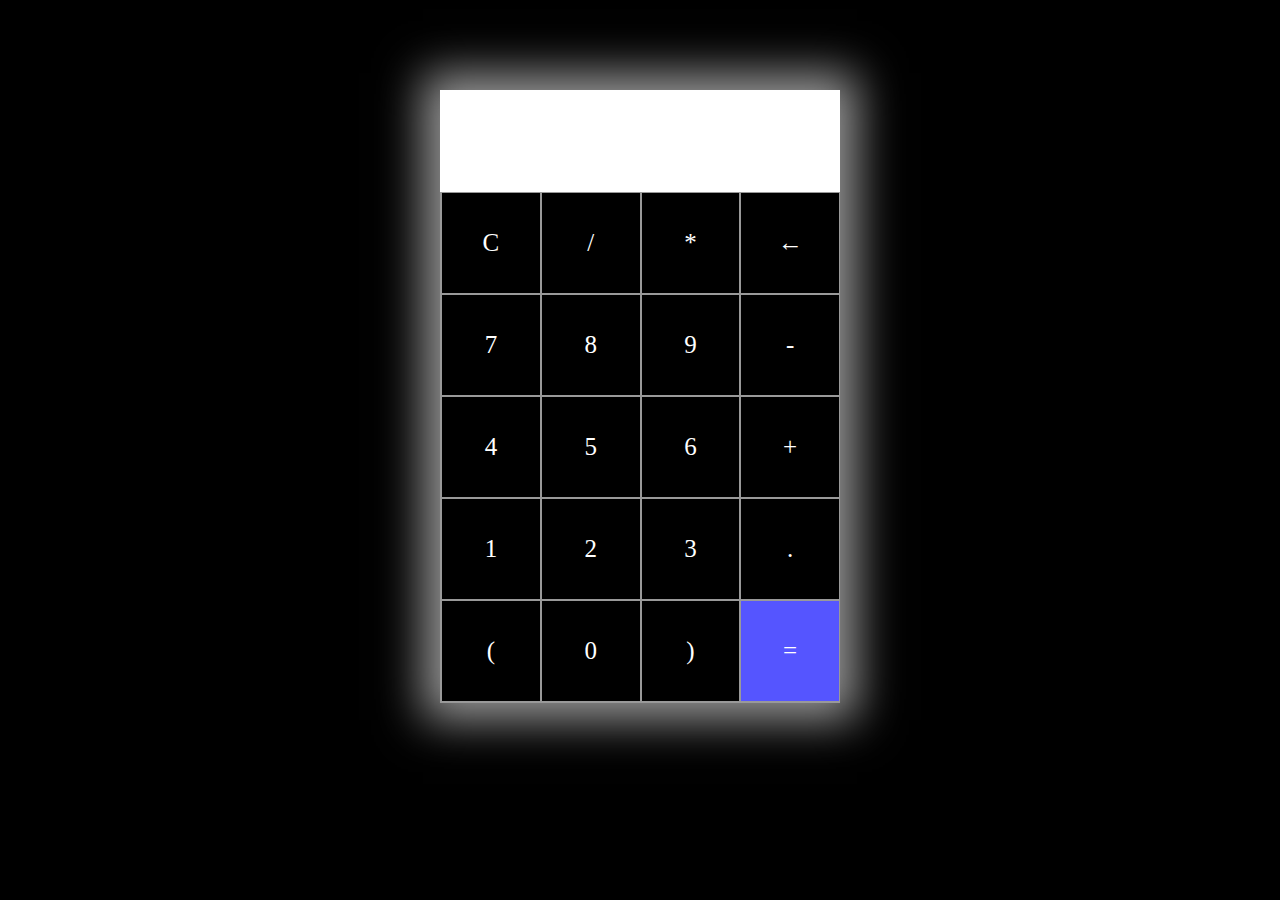
<file: calculadora/index.html>
<!DOCTYPE html>
<html lang="en">
<head>
    <meta charset="UTF-8">
    <meta http-equiv="X-UA-Compatible" content="IE=edge">
    <meta name="viewport" content="width=device-width, initial-scale=1.0">
    <title>Document</title>
    <link rel="stylesheet" href="./stylecalcu.css">
    <script src="./main.js" defer></script>
</head>
<body>

    <section>
        <div class="container">
            <div id="display"></div>
            <div class="buttons">
                <div class="button">C</div>
                <div class="button">/</div>
                <div class="button">*</div>
                <div class="button">&larr;</div>
                <div class="button">7</div>
                <div class="button">8</div>
                <div class="button">9</div>
                <div class="button">-</div>
                <div class="button">4</div>
                <div class="button">5</div>
                <div class="button">6</div>
                <div class="button">+</div>
                <div class="button">1</div>
                <div class="button">2</div>
                <div class="button">3</div>
                <div class="button">.</div>
                <div class="button">(</div>
                <div class="button">0</div>
                <div class="button">)</div>
                <div id="equal" class="button">=</div>
            </div>
        </div>
    </section>
    
</body>
</html>
</file>
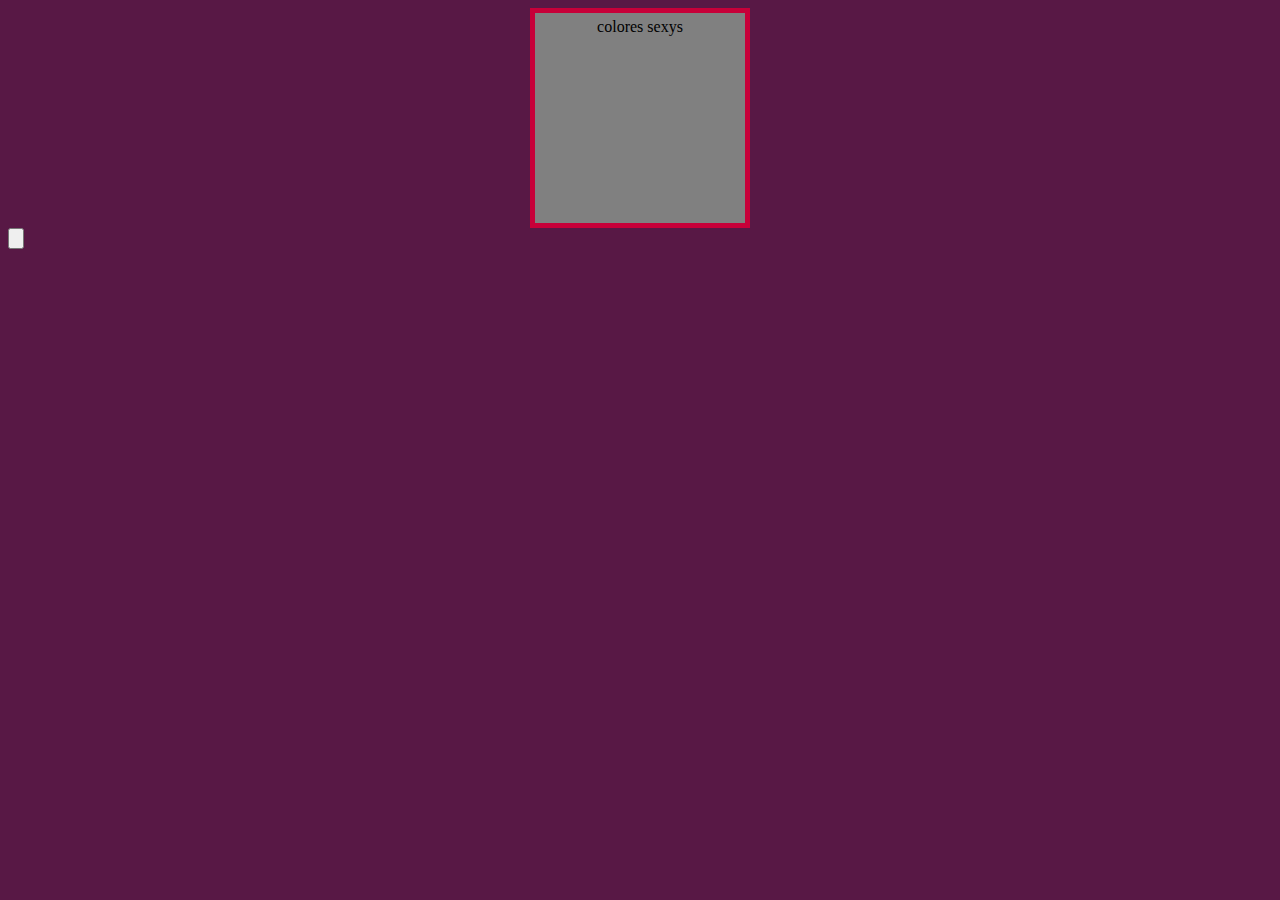
<file: colorindex/index.html>
<!DOCTYPE html>
<html lang="en">
<head>
    <meta charset="UTF-8">
    <meta http-equiv="X-UA-Compatible" content="IE=edge">
    <meta name="viewport" content="width=device-width, initial-scale=1.0">
    <title>Document</title>
    <script src="./functionbucle.js" defer></script>
    <link rel="stylesheet" href="flexXD.css">
</head>
<body>
    <div id="content">
        <div id="bonechange">
            colores sexys
        </div>
    </div>
    <input type="button" id="diablo">
</body>
</html>
</file>
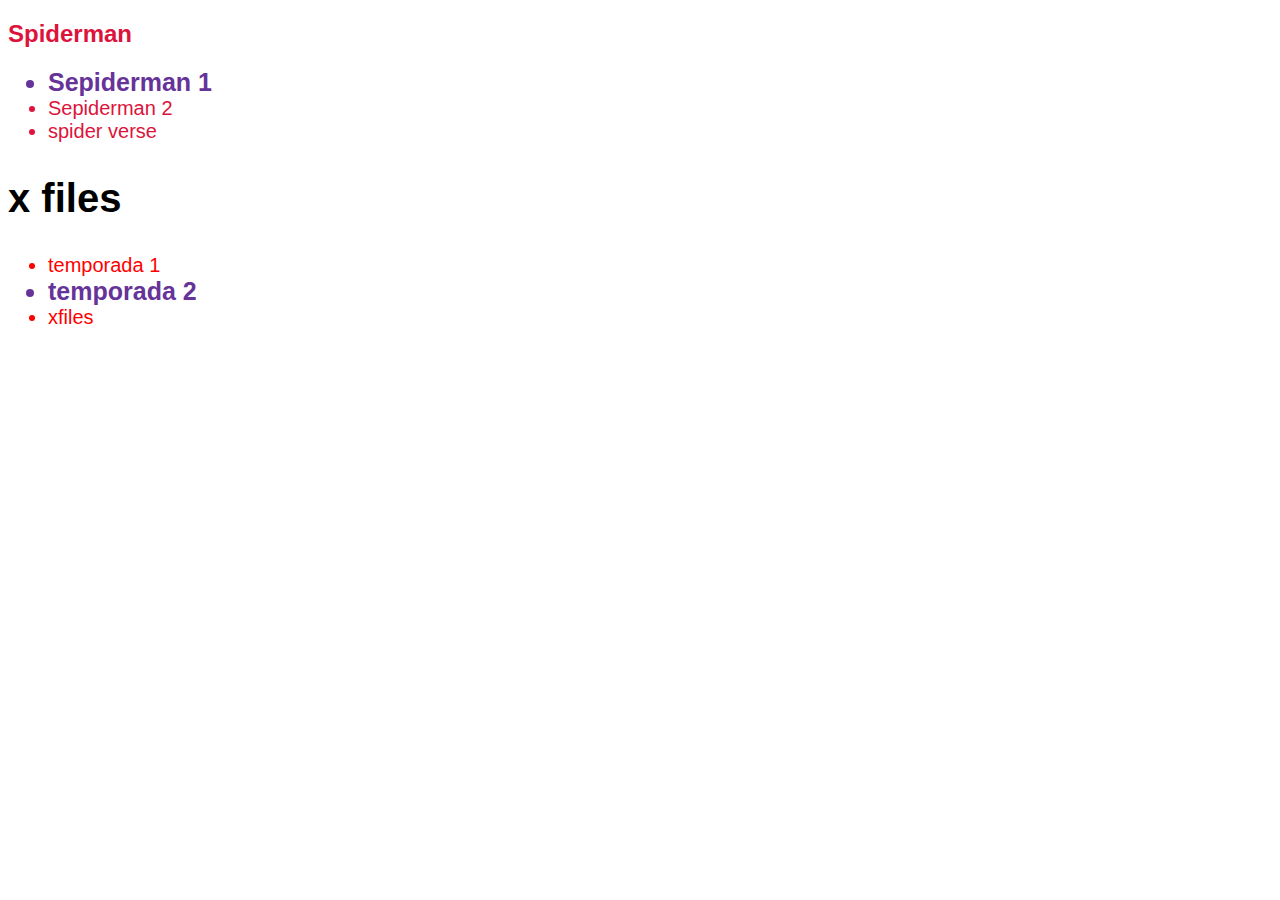
<file: css desde cero/index.html>
<!DOCTYPE html>
<html lang="en">
  <head>
    <meta charset="UTF-8" />
    <meta http-equiv="X-UA-Compatible" content="IE=edge" />
    <meta name="viewport" content="width=device-width, initial-scale=1.0" />
    <title>Document</title>
    <link rel="stylesheet" href="./desde cero.css" />
  </head>
  <body>
    <h2 class="peliculas">Spiderman</h2>

    <ul>
      <li class="peliculas favoritas">Sepiderman 1</li>
      <li class="peliculas">Sepiderman 2</li>
      <li class="peliculas" id="SpidermanNoMayHome">spider verse</li>
    </ul>

    <h2 class="series">x files</h2>
    <ul>
      <li class="Temporadas">temporada 1</li>
      <li class="Temporadas favoritas">temporada 2</li>
      <li class="Temporadas" id="temporada4">xfiles</li>
    </ul>
  </body>
</html>
</file>
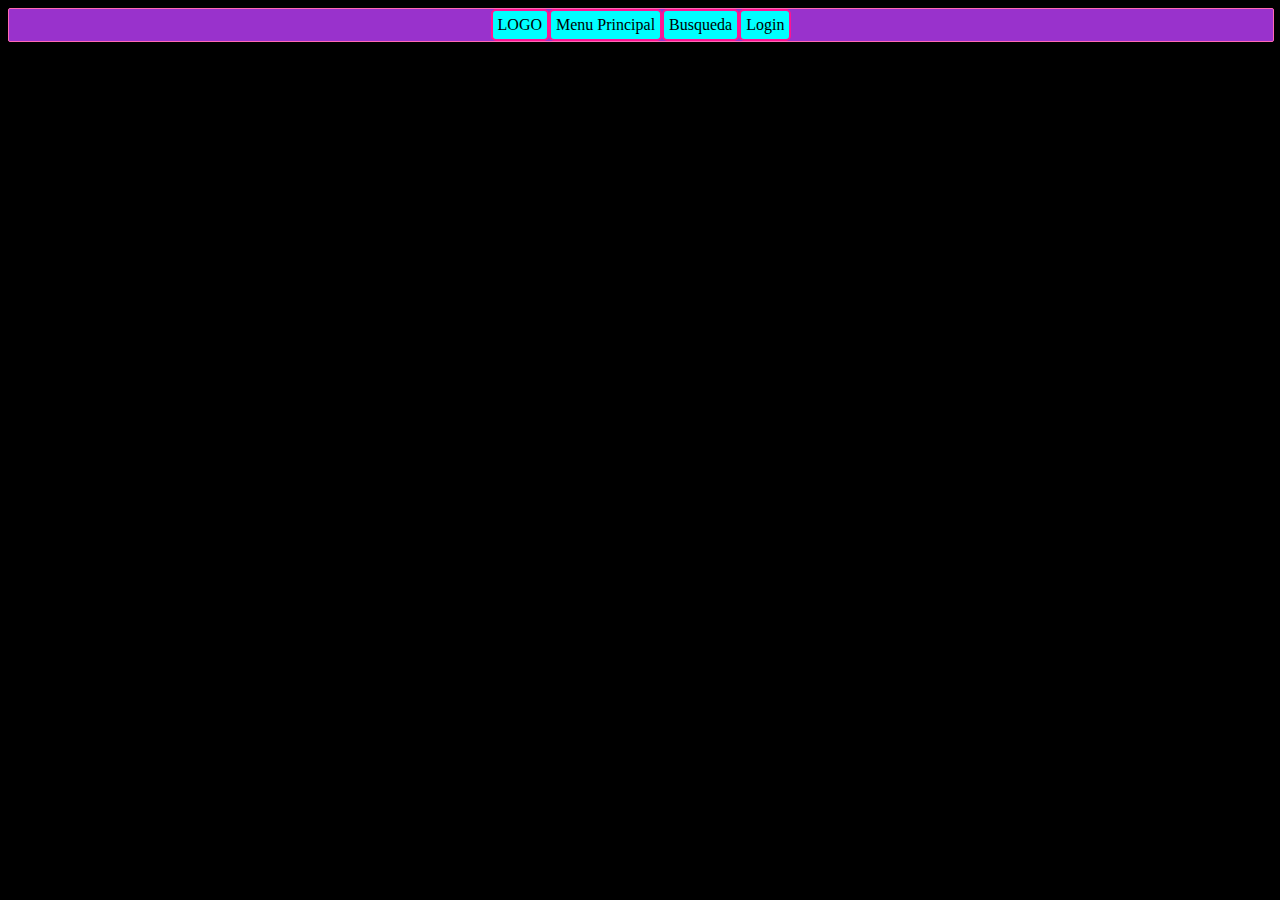
<file: flexbox animada/index.html>
<!DOCTYPE html>
<html lang="en">
  <head>
    <meta charset="UTF-8" />
    <meta http-equiv="X-UA-Compatible" content="IE=edge" />
    <meta name="viewport" content="width=device-width, initial-scale=1.0" />
    <title>Document</title>
    <link rel="stylesheet" href="flexbox.css" />
  </head>
  <body>
    <div class="container" id="promo">
      <div class="item-1">LOGO</div>
      <div class="item-2">Menu Principal</div>
      <div class="item-3">Busqueda</div>
      <div class="item-4">Login</div>
    </div>
    <script>
      // var num = [2, 3, 5, 8, 9, 10];

      // operados = [];

      // for (let i = 0; i < num.length; i++) {
      //   console.log("LOOPS");
      //   operados.push(num[i] * num[i]);
      // }

      /*for (var multi of num) {
        console.log('LOOPS')
        resultado.push(multi*multi)
      }*/

      // console.log(operados);

      // console.dir([])
      var n = 4
      for (var i = 0; i < 9; i++) {

      }

      console.log(n)

      const myIterables = {
        async *[Symbol.asyncIterator](){
          yield "hola";
          yield "build";
          yield "constructor"
        },
      };

      (async()=>{
        for await (const x of myIterables){
          console.log(x)
        }
      })();
    </script>
  </body>
</html>
</file>
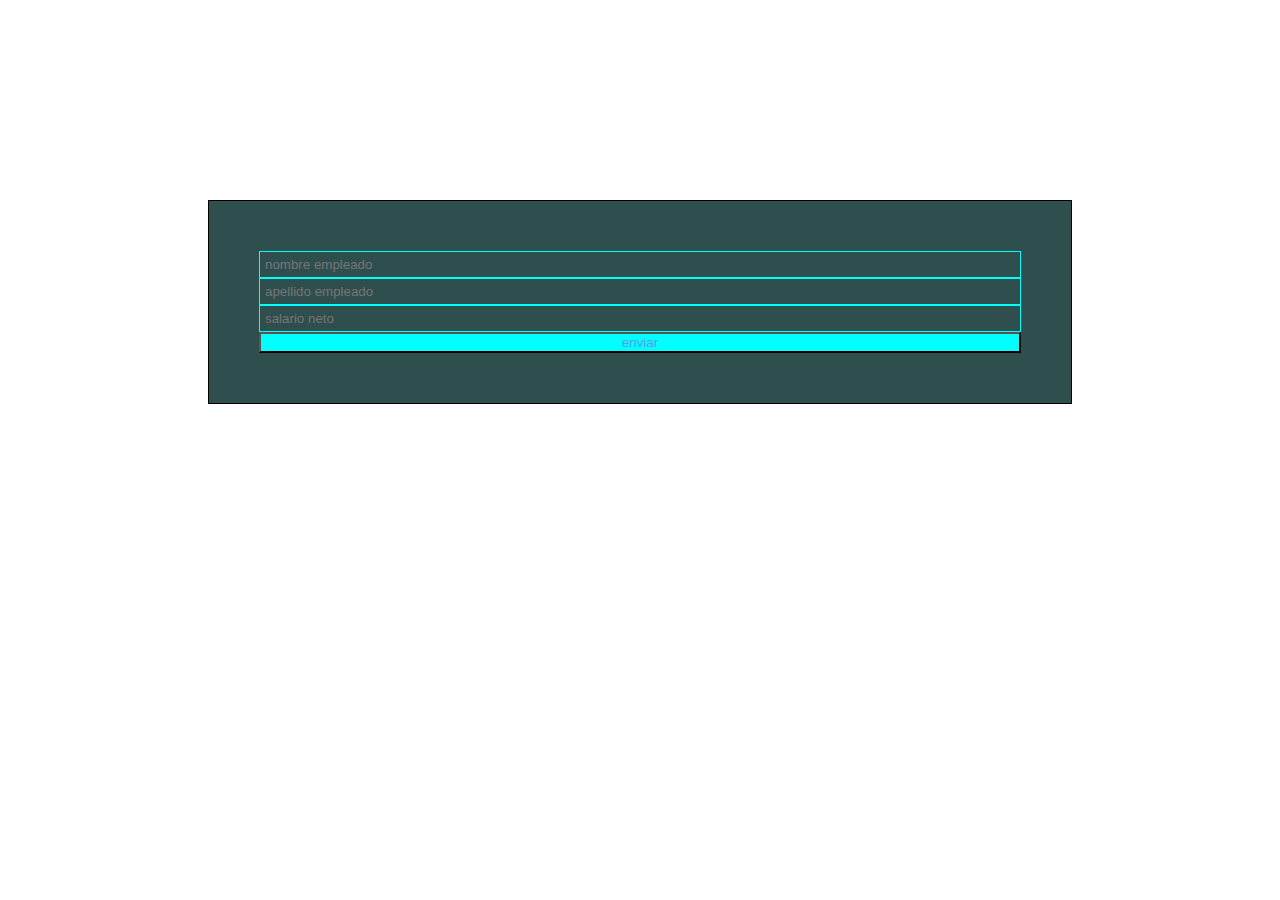
<file: functionEmpleadospago/index.html>
<!DOCTYPE html>
<html lang="en">
<head>
    <meta charset="UTF-8">
    <meta http-equiv="X-UA-Compatible" content="IE=edge">
    <meta name="viewport" content="width=device-width, initial-scale=1.0">
    <title>Document</title>
    <script src="./nomina.js" defer></script>
    <link rel="stylesheet" href="./stylejobs.css">
</head>
<body>

<div id="formulario">
    <input id="empleados" type="text" placeholder="nombre empleado">
    <input id="apellidoEmpleado" type="text" placeholder="apellido empleado">
    <input id="numberEmpleados" type="number" placeholder="salario neto">

    <button type="submit" value="cargar datos" style="background-color: aqua; 
    color: cornflowerblue;" id="calcularDatos"> enviar </button>
   
    <!-- <input type="submit" value="cargar datos" style="background-color: aqua; 
    color: cornflowerblue;" id="calcularDatos"> -->
</div>

<div id="Nomina">

</div>

</body>
</html>
</file>
<file: calculadora/stylecalcu.css>
body {
    background-color: black;
} 

.container {
    max-width: 400px;
    margin: 10vh auto 0 auto;
    box-shadow: 0px 0px 43px 17px rgba(153,153,153,1);
}

#display {
    background-color: white;
    text-align: right;
    height: 70px;
    line-height: 70px;
    padding: 16px 8px;
    font-size: 25px;
}

.buttons {
    display: grid;
    border-bottom: 1px solid #999;
    border-left: 1px solid#999;
    grid-template-columns: 1fr 1fr 1fr 1fr;
    color: white;
}

.buttons > div {
    border-top: 1px solid #999;
    border-right: 1px solid#999;
}

.button {
    border: 0.5px solid #999;
    line-height: 100px;
    text-align: center;
    font-size: 25px;
    cursor: pointer;
}

#equal {
    background-color: rgb(85, 85, 255);
    color: white;
}

.button:hover {
    background-color: #323330;
    color: white;
    transition: 0.5s ease-in-out;
}
</file>
<file: colorindex/flexXD.css>
body{
    background-color: #581845;
}

#content{
    display: flex;
    justify-content: center;
}

#bonechange{
    background-color: gray;
    width: 200px;
    height: 200px;
    text-align: center;
    border: 5px solid;
    padding: 5px;
    border-color: #C70039;
}
</file>
<file: css desde cero/desde cero.css>
/* #cuadrado{


    background-color: black;
    height: 20cm;
    width: 20cm;
    border: rgb(8, 8, 255);
    border-radius: 50px;
} */

body {
    font-family: 'arial';
}

/* h2{
    color: aquamarine;
    font-size: 40px;
} */

li {
    color: red;
    font-size: 20px;
}

.peliculas {
    color: crimson;
}



.series {
    font-size: 40px;
}

.favoritas {
    font-weight: bold;
    color: rebeccapurple;
    font-size: 25px;
}
</file>
<file: flexbox animada/flexbox.css>
body {
    background-color: black;

}

.container {
    border: 1px solid hotpink;
    border-radius: 2px;

}

.container {
background-color: darkorchid;
    display: flex;
    width: 100%;
    /* controla la direccion del flex */
    /* flex-direction: row-reverse; */
    /* flex-direction: column-reverse; */
    /* flex-wrap: wrap; para que no se desborde y crea mas lineas */
    /* flex-wrap: wrap; */
    /* justify-content: center; */
    justify-content: center; 
}

.container>div {
    background-color:cyan;
    border: 2px solid deeppink;
    color: black;
    border-radius: 5px;
    padding: 5px;
    transition: all 0.5s;
}

.container>div:hover{
background-color: magenta;
}

.item-1 {}

.item-2 {

}

.item-3 {

}

.item-4 {

}
</file>
<file: functionEmpleadospago/stylejobs.css>
#formulario{
    display: flex;
    flex-direction: column;
    margin: 200px;
    padding: 50px;
    border: 1px solid;
    background-color: darkslategray;
    
}


#formulario>input{
    background-color: darkslategray;
    padding: 5px;
    border: 1px solid;
    border-color: aqua;
    color: white;
}
</file>
